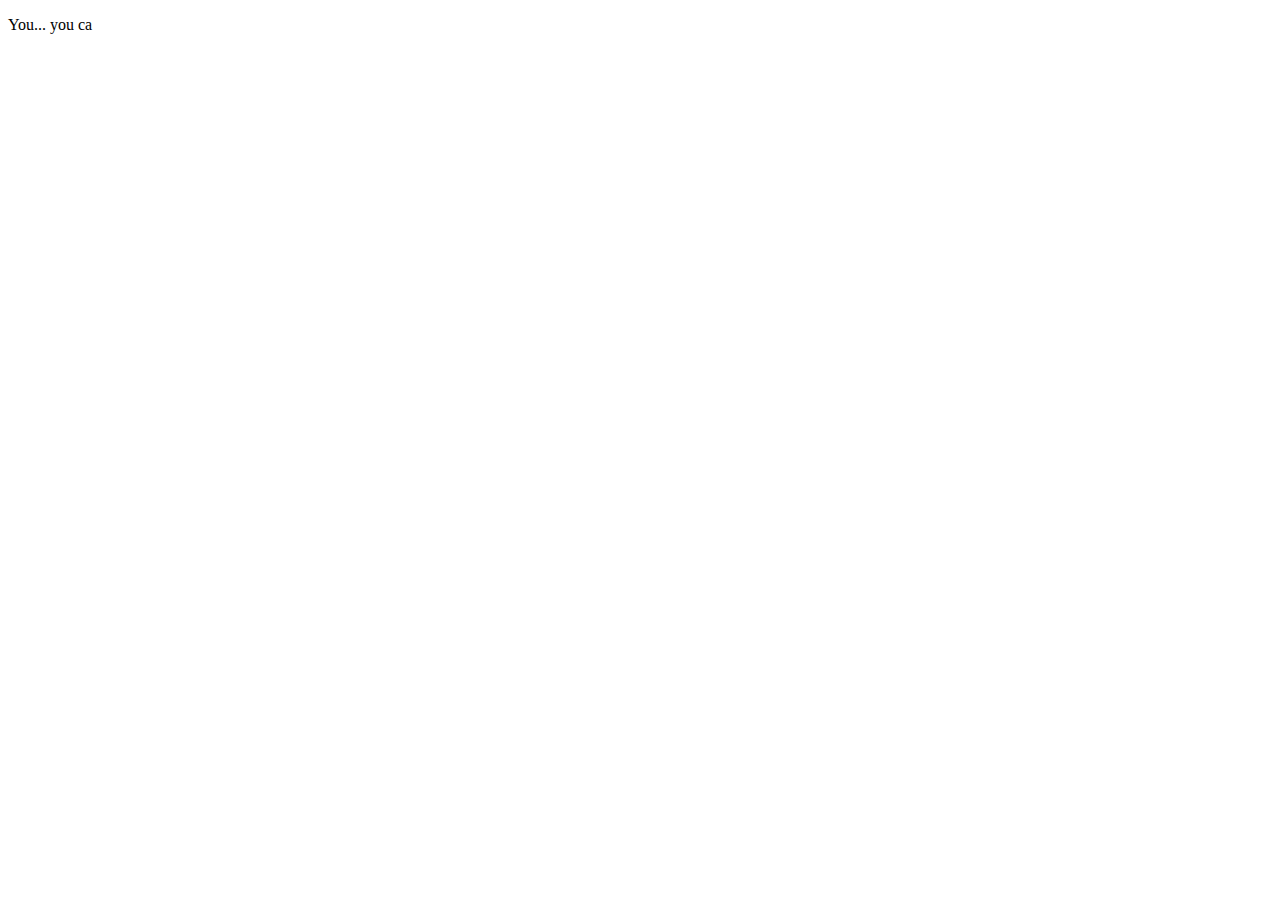
<file: styles/test.html>
<!DOCTYPE html>
<html>
<head>
  <style>
    .TextMessage_p span {
      display: inline;
      white-space: pre;
      opacity: 0;
      transition: opacity 0.1s linear;
    }

    .TextMessage_p span.revealed {
      opacity: 1;
    }
  </style>
</head>
<body>
  <p class="TextMessage_p"></p>

  <script>
    const text = "You... you can see me? Really see me?";
    const element = document.querySelector(".TextMessage_p");

    const chars = text.split("").map(char => {
      const span = document.createElement("span");
      span.textContent = char;
      element.appendChild(span);
      return span;
    });

    function reveal(i = 0) {
      if (i >= chars.length) return;
      chars[i].classList.add("revealed");
      setTimeout(() => reveal(i + 1), 50);
    }

    reveal();
  </script>
</body>
</html>
</file>
